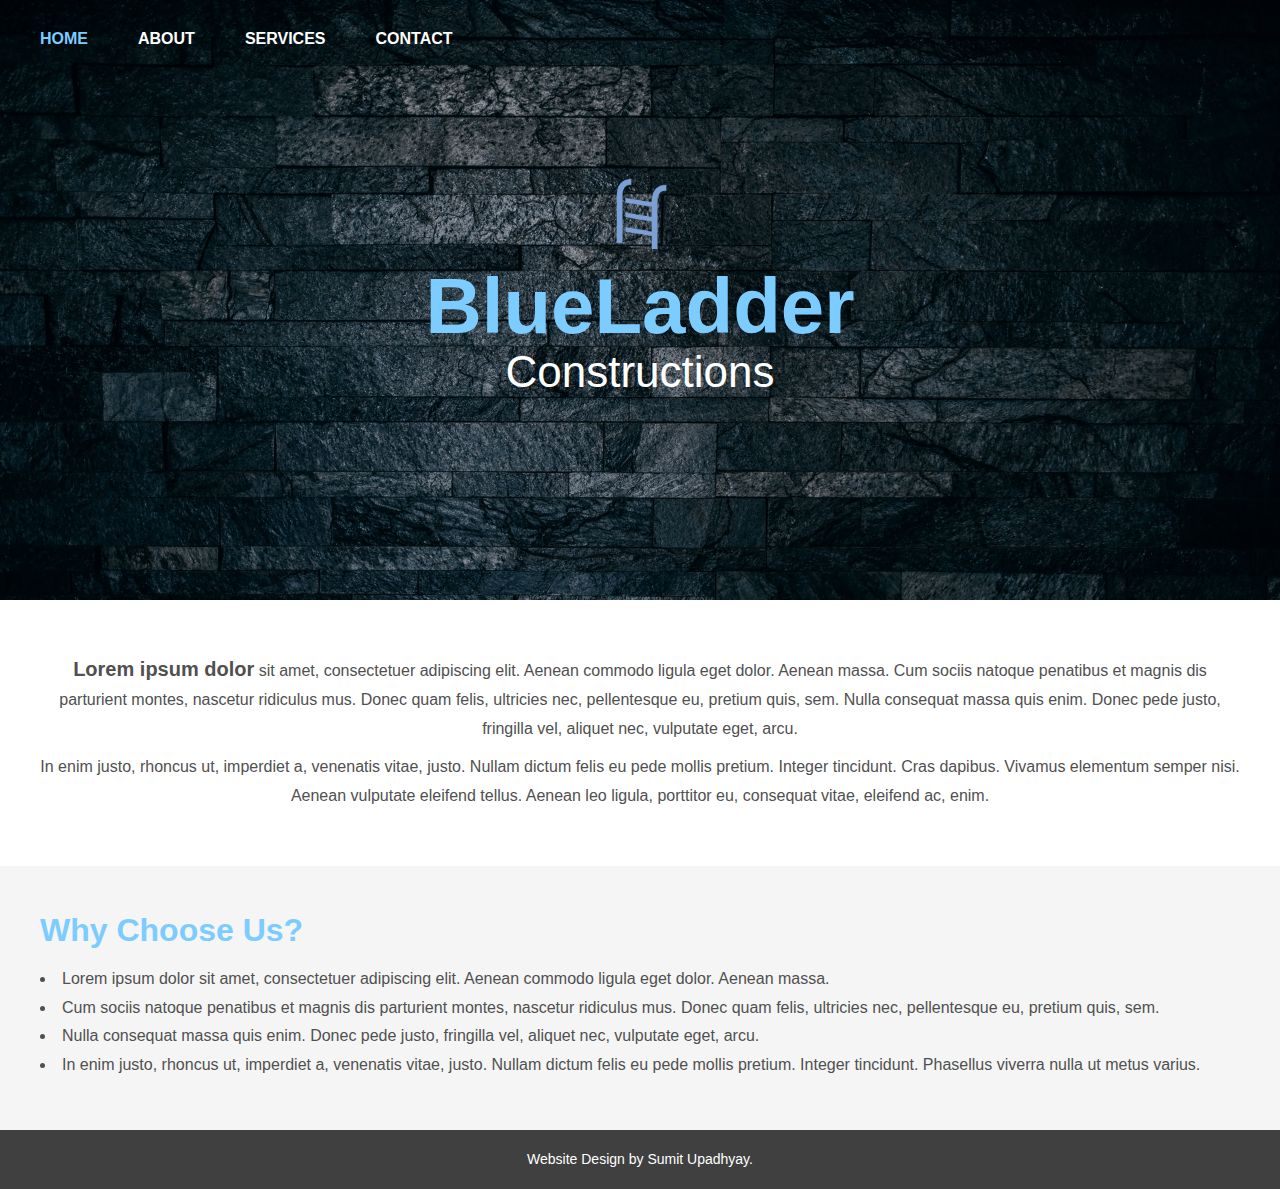
<file: index.html>
<!DOCTYPE html>
<head>
   <meta name="viewport" content="width-device-width, initial-scale= 1.0">
    <title>BlueLadder Constructions</title>

    <link rel="stylesheet" href="css/reset.css">
    <link rel="stylesheet" href="css/style.css">
</head>
<body>
    <header>
        <div class="wrapper">
        <nav class="clearfix">
            <ul>
                <li><a class="link-active" href="index.html">Home</a></li>
                <li><a href="about.html">About</a></li>
                <li><a href="services.html">Services</a></li>
                <li class="li-last"><a href="contact.html">Contact</a></li>
            </ul>
        </nav>
        <div id="brand">
            <img src="img/logo.png">
            <h1>BlueLadder <br>
                <span>Constructions</span></h1>
        </div>
    </div>
    </header>
    <section class="intro">
        <div class="wrapper">
        <p> <span class="text-lg"><b>Lorem ipsum dolor</b></span> sit amet, consectetuer adipiscing elit. Aenean commodo ligula eget dolor. Aenean massa. Cum sociis natoque penatibus et magnis dis parturient montes, nascetur ridiculus mus. Donec quam felis, ultricies nec, pellentesque eu, pretium quis, sem. Nulla consequat massa quis enim. Donec pede justo, fringilla vel, aliquet nec, vulputate eget, arcu.</p>

           <p> In enim justo, rhoncus ut, imperdiet a, venenatis vitae, justo. Nullam dictum felis eu pede mollis pretium. Integer tincidunt. Cras dapibus. Vivamus elementum semper nisi. Aenean vulputate eleifend tellus. Aenean leo ligula, porttitor eu, consequat vitae, eleifend ac, enim.</p>
        </div>
    </section>
    <section class="bg-gray">
        <div class="wrapper">
            <h2>Why Choose Us?</h2>
            <ul class="why">
               <li> Lorem ipsum dolor sit amet, consectetuer adipiscing elit. Aenean commodo ligula eget dolor. Aenean massa.</li>
                <li>Cum sociis natoque penatibus et magnis dis parturient montes, nascetur ridiculus mus. Donec quam felis, ultricies nec, pellentesque eu, pretium quis, sem.</li>
                <li>Nulla consequat massa quis enim. Donec pede justo, fringilla vel, aliquet nec, vulputate eget, arcu.</li>
                <li>In enim justo, rhoncus ut, imperdiet a, venenatis vitae, justo. Nullam dictum felis eu pede mollis pretium. Integer tincidunt.
                Phasellus viverra nulla ut metus varius.</li>
            </ul>
        </div>
    </section>
    <footer>
         <div class="wrapper">
             Website Design by Sumit Upadhyay.
         </div>
    </footer>
</body>
</html>
</file>
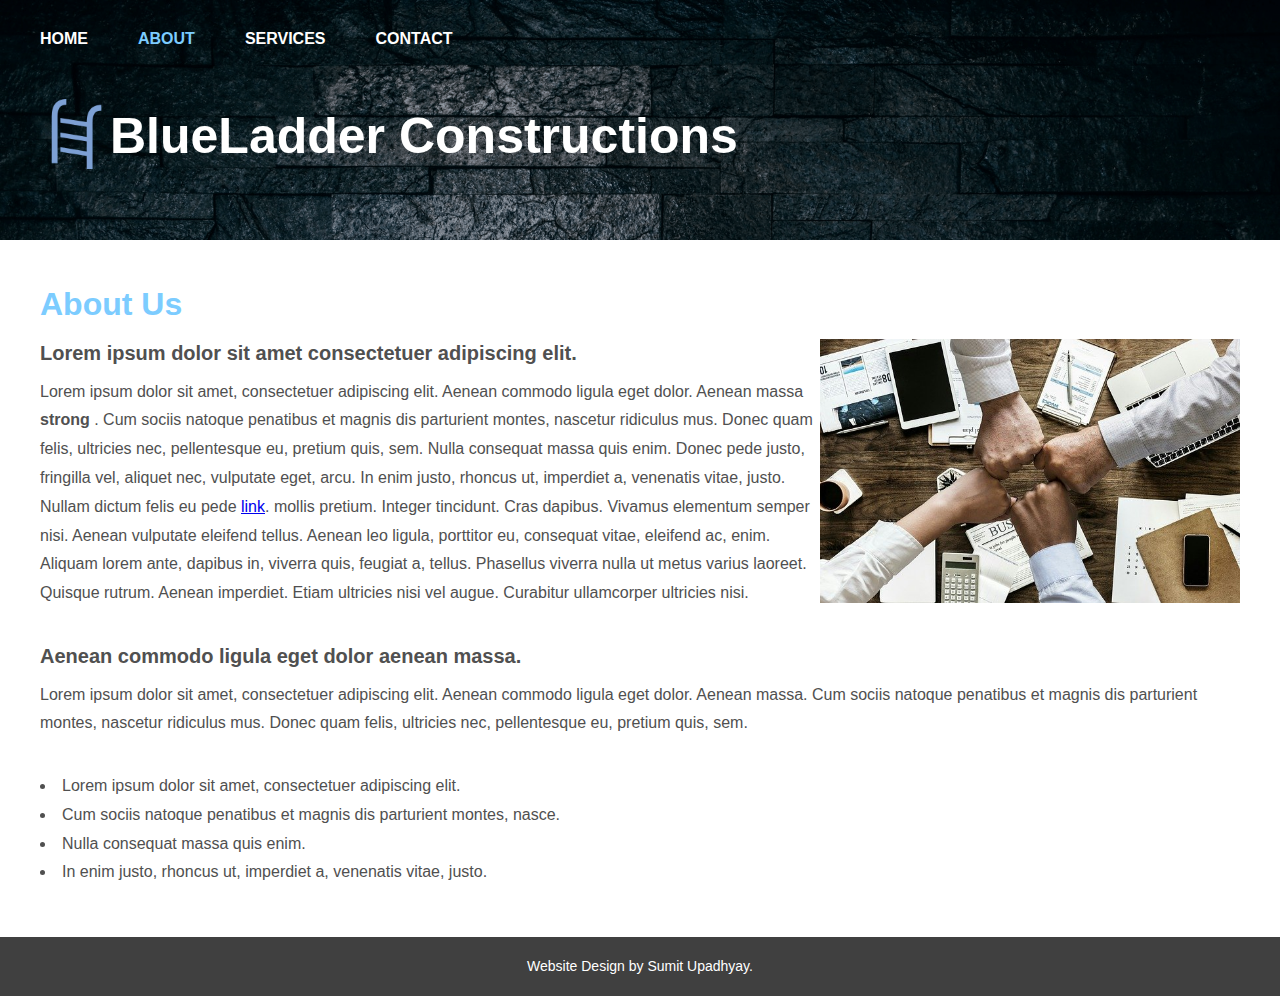
<file: about.html>
<!DOCTYPE html>
<head>
    <meta name="viewport" content="width-device-width, initial-scale= 1.0">
   
    <title>About Us|BlueLadder Constructions</title>

    <link rel="stylesheet" href="css/reset.css">
    <link rel="stylesheet" href="css/style.css">
</head>
<body>
    <header class="header-small">
        <div class="wrapper">
        <nav class="clearfix">
            <ul>
                <li><a href="index.html">Home</a></li>
                <li><a class="link-active"href="about.html">About</a></li>
                <li><a href="services.html">Services</a></li>
                <li><a href="contact.html">Contact</a></li>
            </ul>
        </nav>
        <div id="brand-small">
            <img src="img/logo.png">
            <h1>BlueLadder Constructions</h1>
        </div>
    </div>
    </header>
    <section>
        <div class="wrapper">
           <h2>About Us </h2>
           <img src="img/team.jpg" width="420" class="team-img">
           <h3>Lorem ipsum dolor sit amet consectetuer adipiscing elit.</h3>
           <p>Lorem ipsum dolor sit amet, consectetuer adipiscing elit. Aenean commodo ligula eget dolor. Aenean massa <strong>strong </strong>. Cum sociis natoque penatibus et magnis dis parturient montes, nascetur ridiculus mus. Donec quam felis, ultricies nec, pellentesque eu, pretium quis, sem. Nulla consequat massa quis enim. Donec pede justo, fringilla vel, aliquet nec, vulputate eget, arcu. In enim justo, rhoncus ut, imperdiet a, venenatis vitae, justo. Nullam dictum felis eu pede <a href="services.html">link</a>. mollis pretium. Integer tincidunt. Cras dapibus. Vivamus elementum semper nisi. Aenean vulputate eleifend tellus.
             Aenean leo ligula, porttitor eu, consequat vitae, eleifend ac, enim. Aliquam lorem ante, dapibus in, viverra quis, feugiat a, tellus. Phasellus viverra nulla ut metus varius laoreet. Quisque rutrum. Aenean imperdiet. Etiam ultricies nisi vel augue. 
             Curabitur ullamcorper ultricies nisi.</p><br>


            <h3>Aenean commodo ligula eget dolor aenean massa.</h3> 
            <p> Lorem ipsum dolor sit amet, consectetuer adipiscing elit. Aenean commodo ligula eget dolor. Aenean massa. Cum sociis natoque penatibus et magnis dis parturient montes, nascetur ridiculus mus. Donec quam felis, ultricies nec, pellentesque eu, pretium quis, sem.</p><br>
            <ul class="about-list">
                <li> Lorem ipsum dolor sit amet, consectetuer adipiscing elit.</li>
                <li>Cum sociis natoque penatibus et magnis dis parturient montes, nasce.</li>
                <li>Nulla consequat massa quis enim. </li>
                <li>In enim justo, rhoncus ut, imperdiet a, venenatis vitae, justo.</li>
            </ul>
        </div>
    </section>
    <footer>
        <div class="wrapper">
            Website Design by Sumit Upadhyay.
        </div>
   </footer>
</body>
</html>
</file>
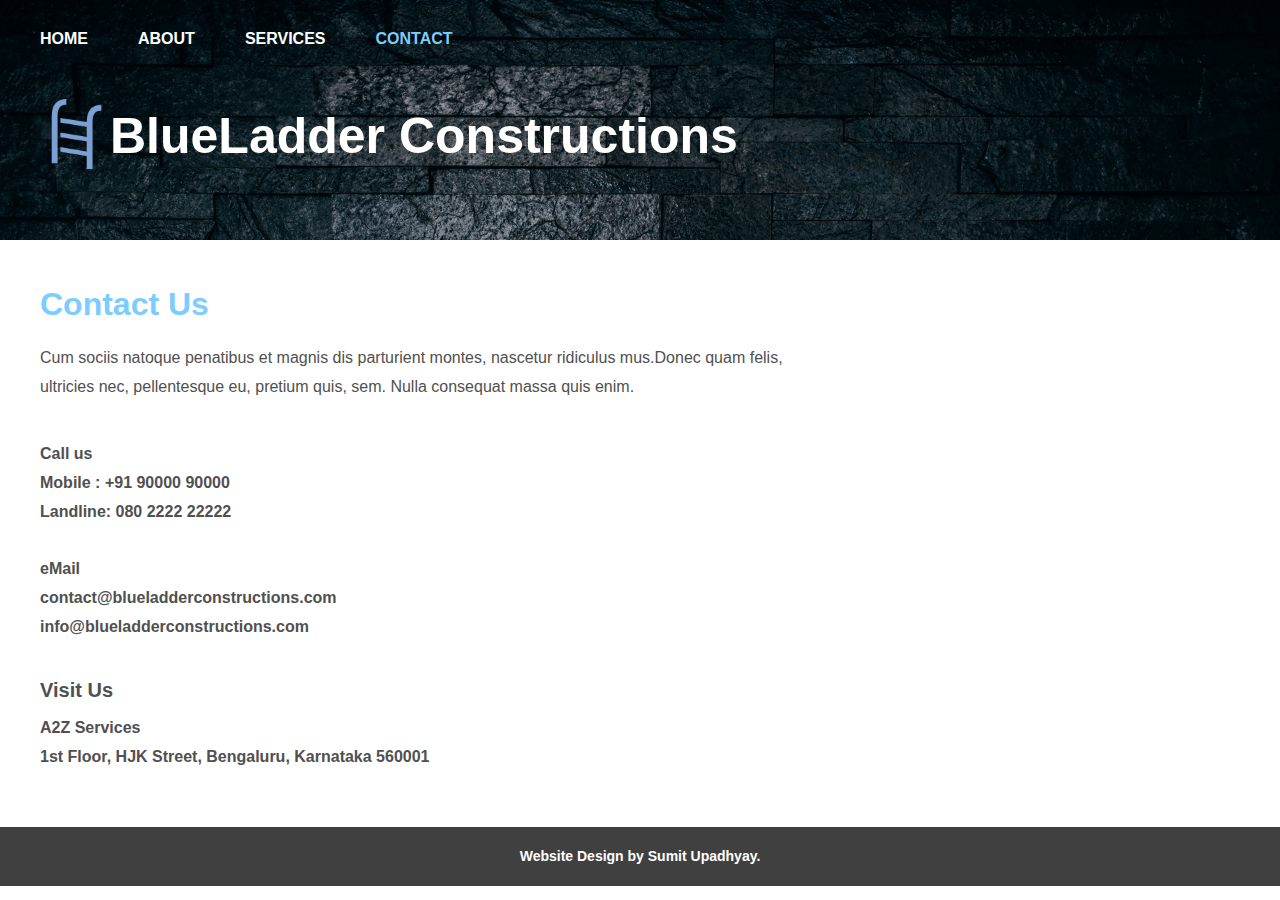
<file: contact.html>
<!DOCTYPE html>
<head>
    <meta name="viewport" content="width-device-width, initial-scale= 1.0">
    <title>Contact Us|BlueLadder Constructions</title>

    <link rel="stylesheet" href="css/reset.css">
    <link rel="stylesheet" href="css/style.css">
</head>
<body>
    <header class="header-small">
        <div class="wrapper">
        <nav class="clearfix">
            <ul>
                <li><a href="index.html">Home</a></li>
                <li><a href="about.html">About</a></li>
                <li><a href="services.html">Services</a></li>
                <li class="li-last"><a class="link-active"href="contact.html">Contact</a></li>
            </ul>
        </nav>
        <div id="brand-small">
            <img src="img/logo.png">
            <h1>BlueLadder Constructions</h1>
        </div>
    </div>
    </header>
    <section>
        <div class="wrapper">
            <h2>Contact Us</h2>
            <iframe class="google-map" src="https://www.google.com/maps/embed?pb=!1m18!1m12!1m3!1d3887.878362968615!2d77.5884978146453!3d12.979630890850572!2m3!1f0!2f0!3f0!3m2!1i1024!2i768!4f13.1!3m3!1m2!1s0x3bae166dd8fee8b7%3A0xa3112775dc579453!2z4KS14KS_4KSn4KS-4KSoIOCkuOCljOCkpywgQW1iZWRrYXIgVmVlZGhpLCBTYW1wYW5naSBSYW1hIE5hZ2FyLCBCZW5nYWx1cnUsIEthcm5hdGFrYSA1NjAwMDE!5e0!3m2!1shi!2sin!4v1618989923265!5m2!1shi!2sin" width="420" height="320" style="border:0;" allowfullscreen="" loading="lazy"></iframe>
            <p> Cum sociis natoque penatibus et magnis dis parturient montes, 
                nascetur ridiculus mus.Donec quam felis, ultricies nec, pellentesque eu, 
                pretium quis, sem. Nulla consequat massa quis enim.
           </p>
           <br>
           <p>
               <strong>Call us</strong<br>
                <br>
                 Mobile : +91 90000 90000<br>
                 Landline: 080 2222 22222<br>
            <br>
           <strong> eMail</strong><br>
            contact@blueladderconstructions.com<br>
            info@blueladderconstructions.com<br>
        </p>
        <br>
        <h3>Visit Us</h3>
        <p>
            <strong>A2Z Services</strong><br>
                   1st Floor, HJK Street, Bengaluru, Karnataka 560001</p>
        </div>
    </section>
    <footer>
        <div class="wrapper">
            Website Design by Sumit Upadhyay.
        </div>
   </footer>
</body>
</html>
</file>
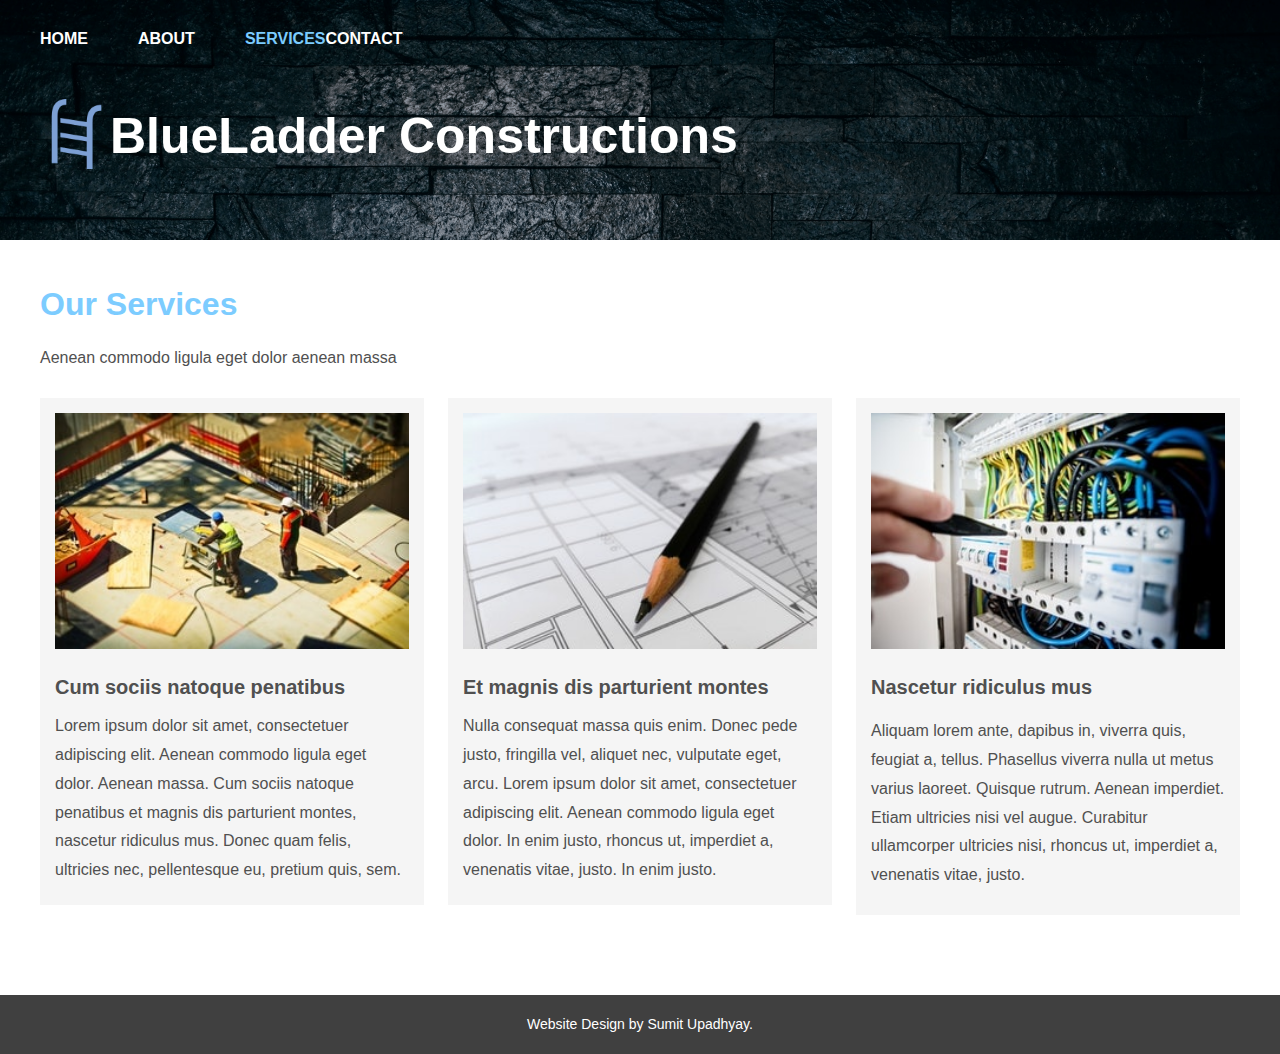
<file: services.html>
<!DOCTYPE html>
<head>
    <meta name="viewport" content="width-device-width, initial-scale= 1.0">
    <title>Services|BlueLadder Constructions</title>

    <link rel="stylesheet" href="css/reset.css">
    <link rel="stylesheet" href="css/style.css">
</head>
<body>
    <header class="header-small">
        <div class="wrapper">
        <nav class="clearfix">
            <ul>
                <li><a href="index.html">Home</a></li>
                <li><a href="about.html">About</a></li>
                <li class ="li-last"><a class="link-active" href="services.html">Services</a></li>
                <li><a href="contact.html">Contact</a></li>
            </ul>
        </nav>
        <div id="brand-small">
            <img src="img/logo.png">
            <h1>BlueLadder Constructions</h1>
        </div>
    </div>
    </header>
    <section>
        <div class="wrapper  clearfix">
            <h2>Our Services</h2>
            <p>Aenean commodo ligula eget dolor aenean massa</p>
            <div class="service-block">
             <img src="img/service1.jpg">
               <h3>Cum sociis natoque penatibus</h3>
               <p> Lorem ipsum dolor sit amet, consectetuer adipiscing elit.
             Aenean commodo ligula eget dolor. Aenean massa. 
            Cum sociis natoque penatibus et magnis dis parturient montes,
            nascetur ridiculus mus. Donec quam felis, ultricies nec, pellentesque eu, pretium quis, sem.</p>
            </div>
            <div class="service-block">
                <img src="img/service2.jpg">
                <h3>Et magnis dis parturient montes</h3>
             <p>Nulla consequat massa quis enim. Donec pede justo, fringilla vel, aliquet nec, vulputate eget, arcu.
              Lorem ipsum dolor sit amet, consectetuer adipiscing elit. Aenean commodo ligula eget dolor. In enim justo,
            rhoncus ut, imperdiet a, venenatis vitae, justo. In enim justo.</p> 
            </div>
            <div class="service-block  service-block-last">
                <img src="img/service3.jpg">
                <h3>Nascetur ridiculus mus</h3>
         </p> Aliquam lorem ante, dapibus in, viverra quis, feugiat a, tellus.
          Phasellus viverra nulla ut metus varius laoreet. Quisque rutrum.
          Aenean imperdiet. Etiam ultricies nisi vel augue.
         Curabitur ullamcorper ultricies nisi, rhoncus ut, imperdiet a, venenatis vitae, justo.</p>
        </div>
            </div>
        </div>
    </section>
    <footer>
        <div class="wrapper">
            Website Design by Sumit Upadhyay.
        </div>
   </footer>
</body>
</html>
</file>
<file: css/style.css>
body {
    background-color: white;
    font-family: sans-serif;
    font-size: 16px;
    line-height: 180%;
    color: #505050;
    min-width: 510px;
}

.wrapper {
    max-width: 1200px;
    padding:  0 40px;
    margin: auto;
}

.clearfix::after{
    clear: both;
    content: "";
    display: table;
}
header {
    height: 600px;
    background-image: url('../img/bg.png');
    background-size: cover;
}

.header-small {
    height: 240px;
}

nav {
    list-style-type: none;
}

nav ul {
      list-style-type: none;
}

nav ul li {
    float: left;
    padding: 25px  50px 25px 0;
}


nav ul .li-last {
    padding-right: 0;
}
nav ul li a {
      color: white;
      text-decoration: none;
      text-transform: uppercase;
      font-weight: bold;
}

.link-active {
    color: #7cccff;
}

nav ul li a:hover {
    color: #7cccff;
}
#brand {
    text-align: center;
    padding-top: 100px;
}

#brand img {
      height: 70px;
}

#brand h1 {
     font-size: 78px;
     color:#7cccff;
     line-height: 70%;
     padding-top: 20px;
}

#brand h1 span {
    color: white;
    font-size: 44px;
    font-weight: normal;
}

section {
    padding: 50px 0;
}

.intro {
    text-align: center;
}

section p {
      padding: 5px 0;
}

.text-lg {
    font-size: 20px;
}

.bg-gray{
     background-color: #f5f5f5;
}

h2 {
     font-size: 32px;
     color: #7cccff;
     padding-bottom: 20px;
}

.why {
      list-style-type: disc;
      list-style-position: inside;
}

footer {
    background-color: #404040;
    color: white;
    text-align: center;
    font-size: 14px;
    padding: 15px 0;
}


#brand-small {
    padding-top: 20px;
}

#brand-small img {
      height: 70px;
      float: left;
}

#brand-small h1 {
     font-size: 50px;
     color:white;
     line-height: 100%;
     padding-top: 20px;
     margin-top: -8px;
}

.team-img {
     float: right;
     padding-left: 0 0 15px 15px;
}

h3 {
   font-size: 20px;
   padding-bottom: 5px;
}

.about-list {
    list-style-type: disc;
    list-style-position: inside;
}

.service-block {
   float: left;
   width: 32%;
   min-width: 300px;
   margin-right: 2%;
   background-color: #f5f5f5;
   padding: 15px;
   box-sizing: border-box;
   margin-top: 20px;
   margin-bottom: 30px;
}

.service-block-last {
     margin-right: 0;
}

.service-block img {
    width: 100%;
    margin-bottom: 15px;

}

.service-block h3 {
     font-size: 20px;
}


.google-map {
    float: right;
    margin: 0 0 20px 20px;
}
</file>
